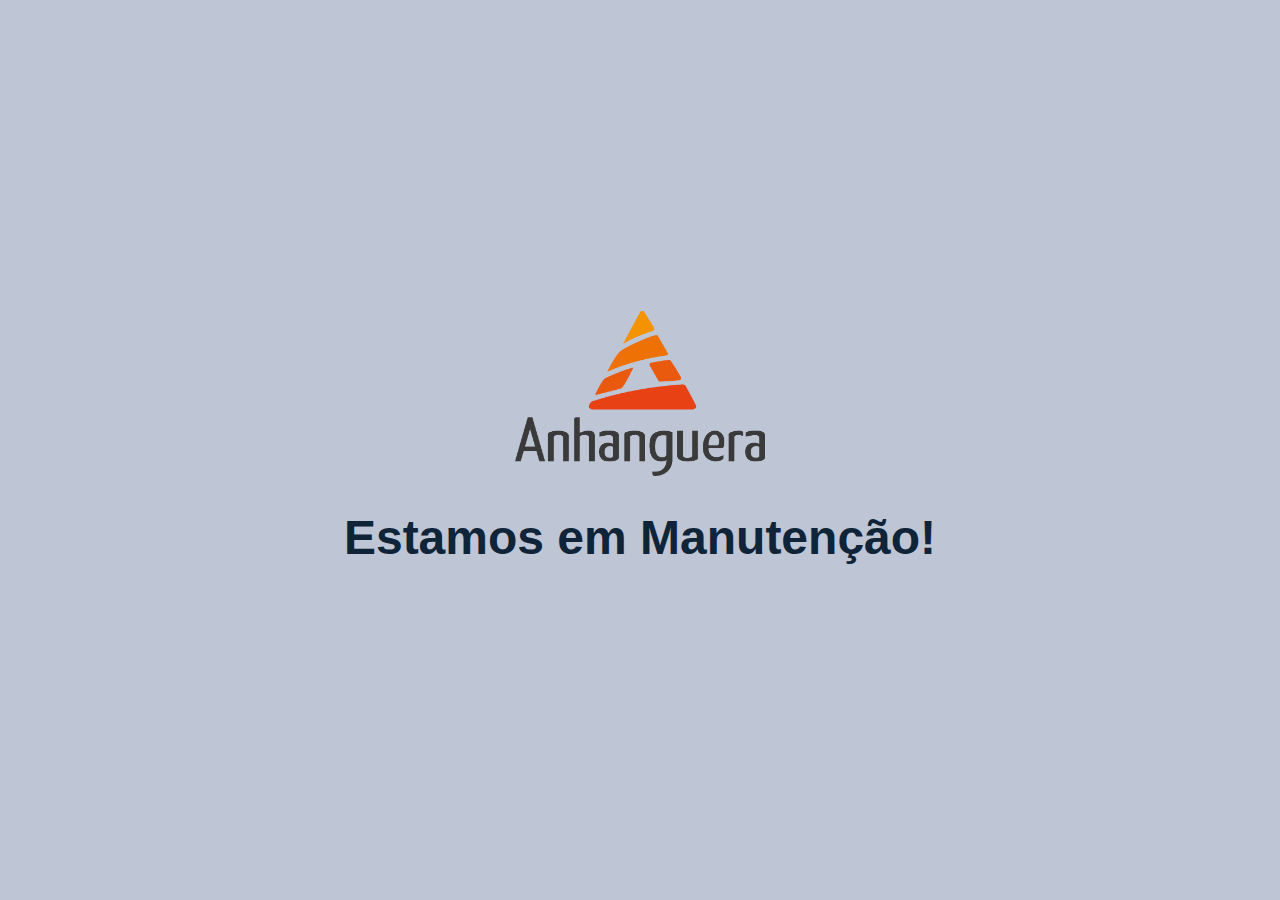
<file: index-old2.html>
<!DOCTYPE html>
<html lang="pt-br">
<head>
  <meta charset="UTF-8">
  <meta name="viewport" content="width=device-width, initial-scale=1.0">
  <title>Site em Manutenção</title>
  <style>
    * {
      margin: 0;
      padding: 0;
      box-sizing: border-box;
    }
    body {
      background-color: #bec5d4;
      color: #0f2438;
      display: flex;
      justify-content: center;
      align-items: center;
      height: 100vh;
      text-align: center;
      font-family: Arial, sans-serif;
      flex-direction: column;
      padding: 20px;
    }
    .logo {
      max-width: 250px;
      margin-bottom: 30px;
    }
    .logo img {
      width: 100%;
      height: auto;
    }
    h1 {
      font-size: 3em;
      margin-bottom: 0.5em;
    }
    p {
      font-size: 1.2em;
      margin-bottom: 1.5em;
      line-height: 1.5;
    }
   
  </style>
</head>
<body>
  <!-- Logo -->
  <div class="logo">
    <img src="images/universidade-anhanguera-logo-1.png" alt="Logo do Site">
  </div>

  <!-- Texto -->
  <h1>Estamos em Manutenção!</h1>

</body>
</html>
</file>
